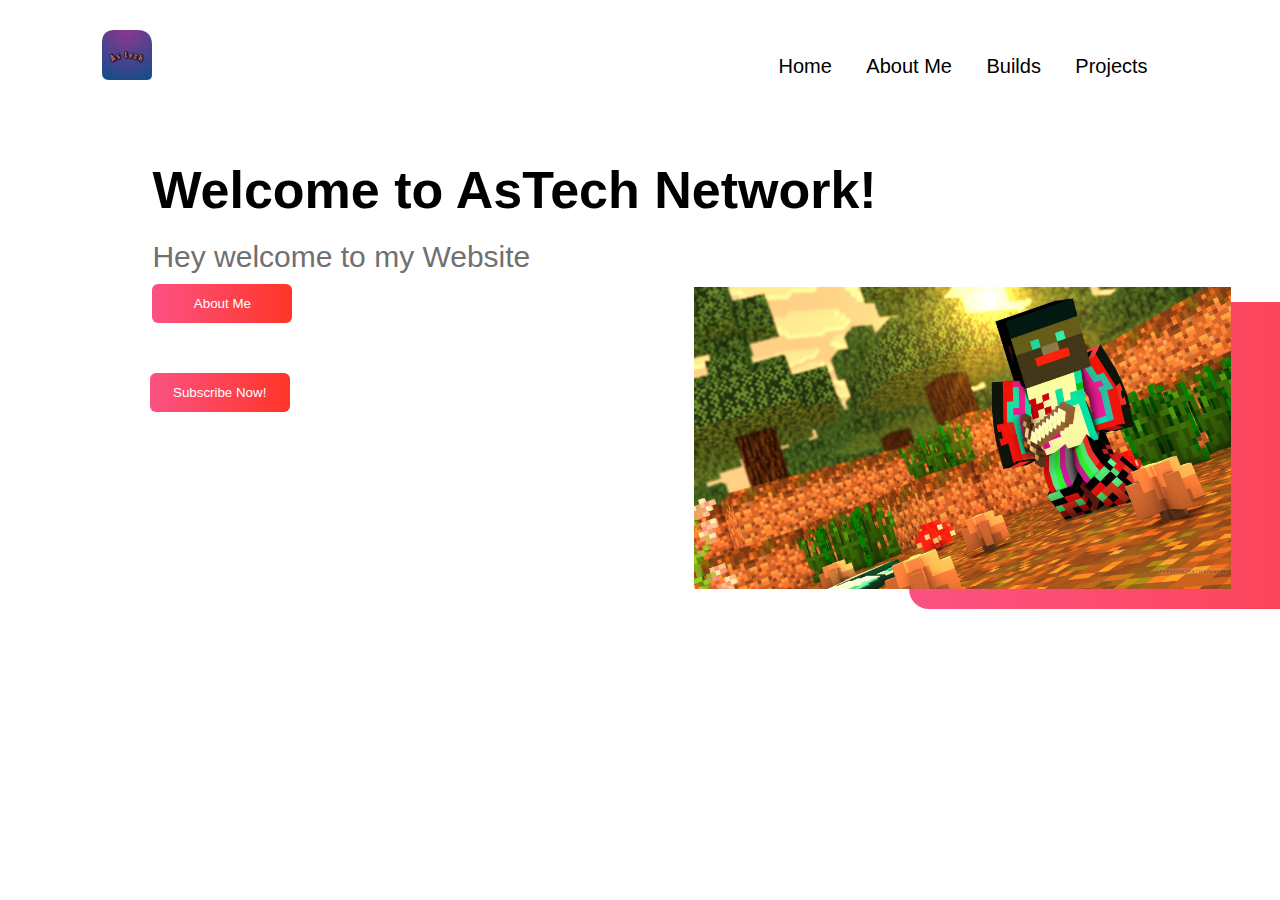
<file: index.html>
<!DOCTYPE html>
<html>
<head>


    <link rel="shortcut icon" href="photo.jpg" />
    <meta name="viewport" content="width=device-width, initial-scale=1.0">
    <link rel="stylesheet" href="style.css">
    <title>AsTech</title>
</head>
<body>
<div class="container">
    <div class="navbar">
<img src="photo.jpg" class="logo">
<nav>
<ul id="menulist">
<li><a href="index.html">Home</a></li>
<li><a href="AsTech About.html">About Me</a></li>
<li><a href="AsTech Builds.html">Builds</a></li>
<li><a href="AsTech Projects.html">Projects</a></li>
</ul>
</nav>
<img src="menu.png" class="menu-icon" onclick="togglemenu()">
    </div>
    
    <div class="row">

        <div class="col-1">
       <h2>Welcome to AsTech Network!</h2>
       <h3> Hey welcome to my Website</h3>
       
        <div class="col-2">
            
        </div>
        <div class="aboutbtn">
<a href="AsTech About.html"><button type="button">About Me<img src="arrow.png"></button></a>

        </div>
    </div>

    <div class="subbtn" >
        <a href=""><button type="button" class="subbtn" >Subscribe Now! <img src="arrow.png"></button></a>
    
    </div>
    
<div class="sidelogo">
    <img src="novaskin-minecraft-wallpaper 1.jpeg" width="50%" >
    <div class="color-box"></div>


    

</div>


<script>
    var menulist = document.getElementById('menulist');

    menulist.style.maxHeight ="0px"

    function togglemenu(){
        if(menulist.style.maxHeight == "0px")
        {

menulist.style.maxHeight = "130px"
        }

        else
        {
            menulist.style.maxHeight = "0px"
        }
     }
    

</script>


</body>
</html>
</file>
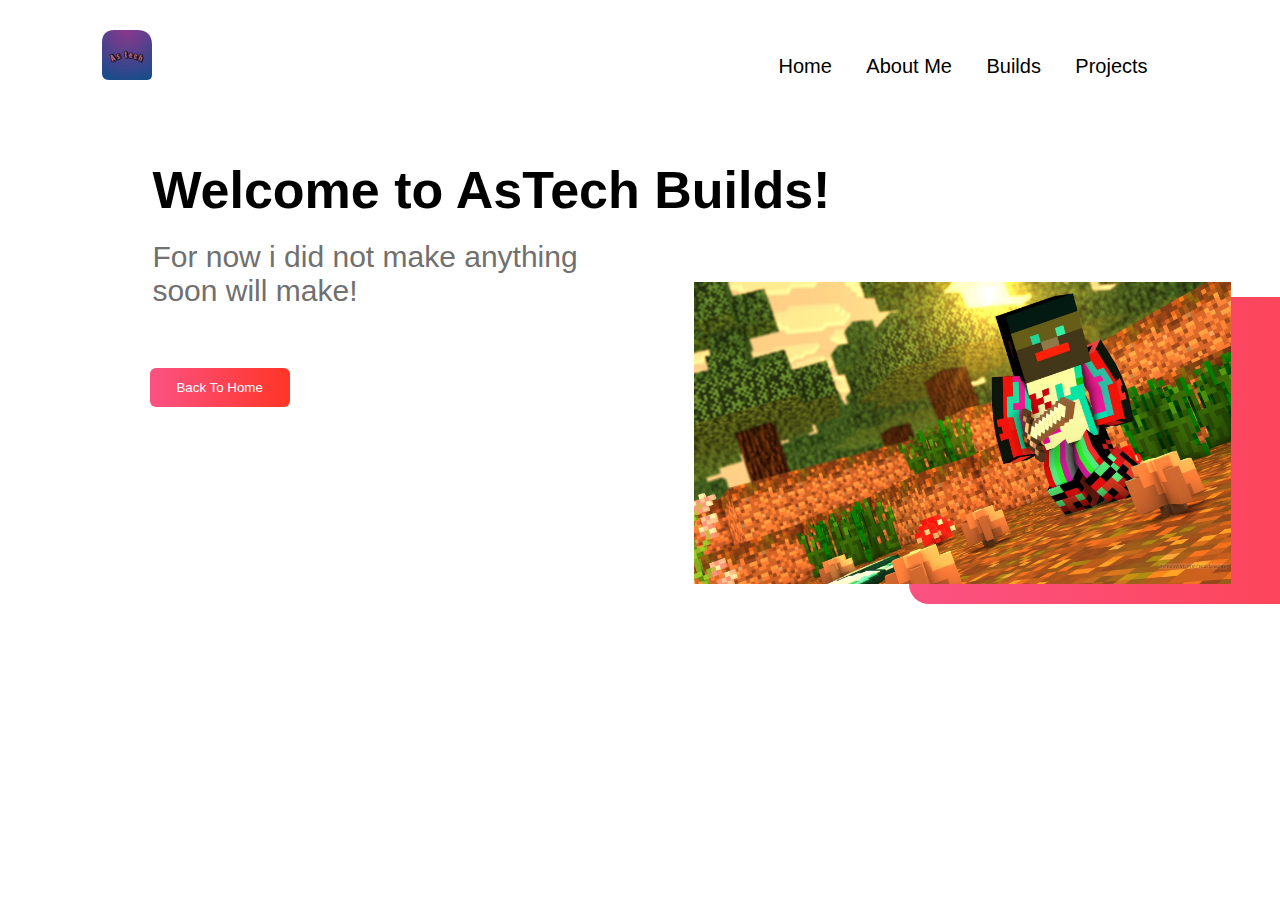
<file: AsTech Builds.html>
<!DOCTYPE html>
<html>
<head>


    <link rel="shortcut icon" href="photo.jpg" />
    <meta name="viewport" content="width=device-width, initial-scale=1.0">
    <link rel="stylesheet" href="AsTech build css.css">
    <title>AsTech Builds </title>
</head>
<body>
<div class="container">
    <div class="navbar">
<img src="photo.jpg" class="logo">
<nav>
<ul id="menulist">
<li><a href="index.html">Home</a></li>
<li><a href="AsTech About.html">About Me</a></li>
<li><a href="AsTech Builds.html">Builds</a></li>
<li><a href="AsTech Projects.html">Projects</a></li>
</ul>
</nav>
<img src="menu.png" class="menu-icon" onclick="togglemenu()">
    </div>
    
    <div class="row">

        <div class="col-1">
       <h2>Welcome to AsTech Builds!</h2>
       <h3> 
           For now i did not make anything 
           <br>
           soon will make!
       </h3>
       
        <div class="col-2">
            
        </div>

    </div>

    <div class="subbtn" >
        <a href="index.html"><button type="button" class="subbtn" >Back To Home <img src="arrow.png"></button></a>
    
    </div>
    
<div class="sidelogo">
    <img src="novaskin-minecraft-wallpaper 1.jpeg" width="50%" >
    <div class="color-box"></div>


    

</div>


<script>
    var menulist = document.getElementById('menulist');

    menulist.style.maxHeight ="0px"

    function togglemenu(){
        if(menulist.style.maxHeight == "0px")
        {

menulist.style.maxHeight = "130px"
        }

        else
        {
            menulist.style.maxHeight = "0px"
        }
     }
    

</script>


</body>
    </html>
</file>
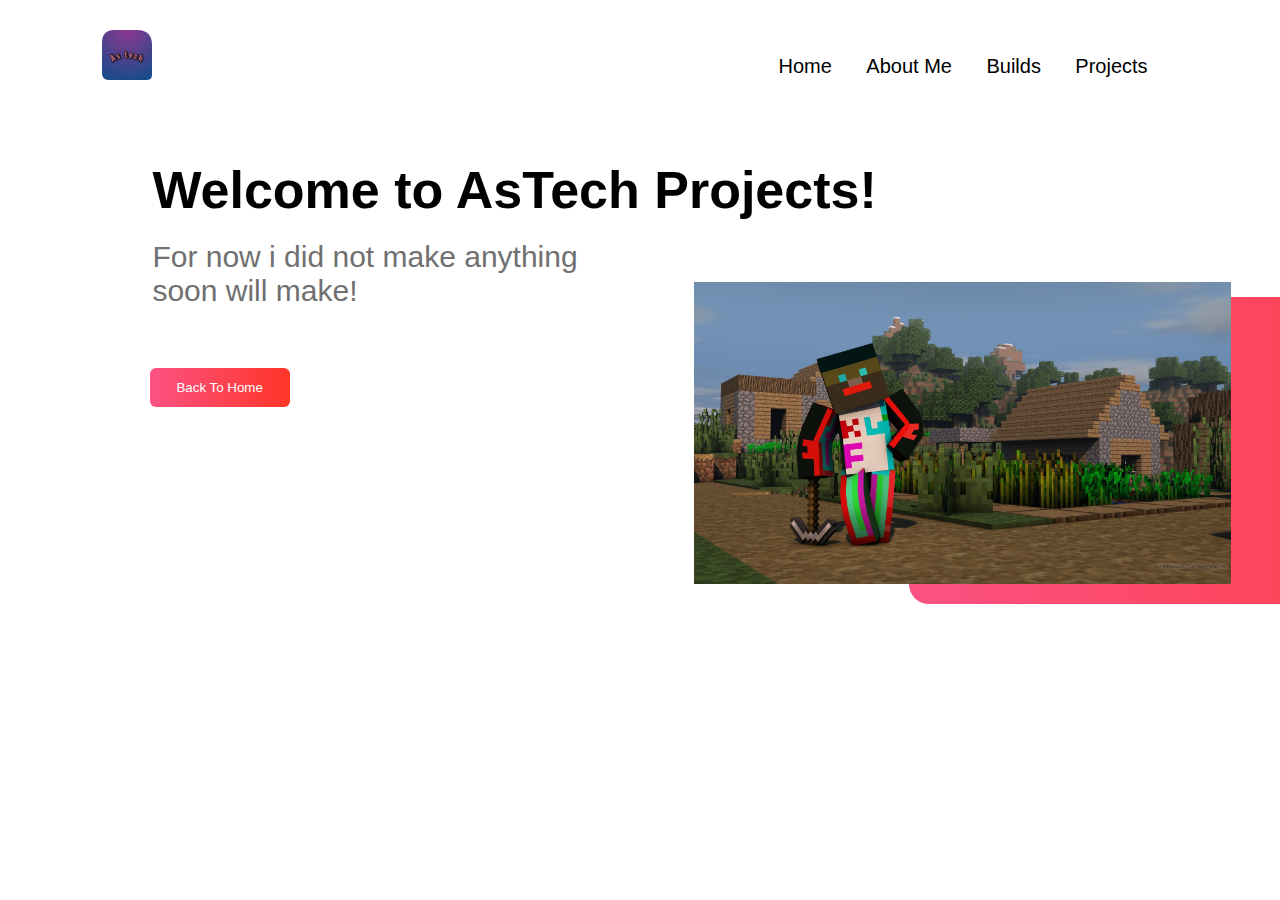
<file: AsTech Projects.html>
<!DOCTYPE html>
<html>
<head>


    <link rel="shortcut icon" href="photo.jpg" />
    <meta name="viewport" content="width=device-width, initial-scale=1.0">
    <link rel="stylesheet" href="AsTech build css.css">
    <title>AsTech Projects </title>
</head>
<body>
<div class="container">
    <div class="navbar">
<img src="photo.jpg" class="logo">
<nav>
<ul id="menulist">
<li><a href="index.html">Home</a></li>
<li><a href="AsTech About.html">About Me</a></li>
<li><a href="AsTech Builds.html">Builds</a></li>
<li><a href="AsTech Projects.html">Projects</a></li>
</ul>
</nav>
<img src="menu.png" class="menu-icon" onclick="togglemenu()">
    </div>
    
    <div class="row">

        <div class="col-1">
       <h2>Welcome to AsTech Projects!</h2>
       <h3> 
           For now i did not make anything 
           <br>
           soon will make!
       </h3>
       
        <div class="col-2">
            
        </div>

    </div>

    <div class="subbtn" >
        <a href="index.html"><button type="button" class="subbtn" >Back To Home <img src="arrow.png"></button></a>
    
    </div>
    
<div class="sidelogo">
    <img src="novaskin-minecraft-wallpaper.jpeg" width="50%" >
    <div class="color-box"></div>


    

</div>


<script>
    var menulist = document.getElementById('menulist');

    menulist.style.maxHeight ="0px"

    function togglemenu(){
        if(menulist.style.maxHeight == "0px")
        {

menulist.style.maxHeight = "130px"
        }

        else
        {
            menulist.style.maxHeight = "0px"
        }
     }
    

</script>


</body>
</html>
</file>
<file: style.css>
*{
margin: 0;
padding: 0;
font-family: sans-serif;
}

.container{

    width: 100%;
    min-height: 100vh;
    padding-left: 8%;
    padding-right: 8%;
    box-sizing: border-box;
    overflow: hidden;
}

.navbar{

  width: 100%;
  display: flex;
  align-items: center;

}
.logo{
    width: 50px;
    cursor: pointer;
    margin: 30px 0;
}
.menu-icon{
    width: 25px;
    cursor: pointer;
    display: none;
}
nav{


    flex: 1;
    text-align: right;
}

nav ul li{

    list-style: none;
    display: inline-block;
    margin-right: 30px;


}






nav ul li a{

    text-decoration: none;
    color: #000;
    font-size: 20px;

}

.col-1{

    flex-basis: 40%;
    position: relative;
    margin-left: 50px;
    top: 50px;
}
.col-1 h2{

    font-size: 52px;
}

.col-1 h3{
    font-size: 30px;
    color: #707070;
    font-weight: 100;
    margin: 20px 0 10px;
}

 button{

    width: 140px;
    border: 0;
    padding: 12px 10px;
    outline: none;
    color: #fff;
    background: linear-gradient(to right, #fb5283 , #ff3527);
    border-radius: 6px;
    cursor: pointer;
    transition: width 0.5s;

 }
 button img{

    width: 30px;
    display: none;
 }
     button:hover img{

        display:  block;
     }
     button:hover{
         
        width: 160px;
        display: flex;
         align-items: center;
         justify-content: space-between;
     }
     

.col-2{

    position: relative;
    flex-basis: 60%;
    display: flex;
    align-items: center;
}

.subbtn{

    position: relative;
    left: 2.2%;
    top: 50px;
    text-decoration: none;
    
}
.abtn{

    position: relative;
    top: 40px;
}

.sidelogo{

    position: relative;
    left: 55%;
}
.sidelogo{
    position: relative;
    bottom: 25px;
}

.color-box{
    position: absolute;
    right: 0;
    top: 5%;
    background: linear-gradient(to right, #fb5283 , #ff3527);
    border-radius: 20px 0 0 20px;
    height: 100%;
    width: 80%;
    z-index: -1;
}
nav ul li a:hover{

color: #ff3527;
}

@media only screen and (max-width:700px){

    nav ul{

        width: 100%;
        background: linear-gradient(to right, #fb5283 , #ff3527);
        position:absolute ;
        top: 75px;
        right: 0;
        z-index: 2;
    }

      nav ul li{
          display: block;
          margin-top: 10px;
          margin-bottom: 10px;
      }


      nav ul li a{

color: #fff;
  
}

.menu-icon{

    display: block;

}

#menulist{

    overflow: hidden;
    transition: 0.5s;
}

.row{

    flex-direction: column-reverse;
    margin: 50px 0;
}

.sidelogo{
position: absolute;
top: 15%;
left: 28%;


}

.color-box{

    position: absolute;
    right: none;
    top: none;
    background: none;
    border-radius: none;
    height: none;
    width: none;
    z-index: none;
}

.subbtn{

    position: relative;
    left: 2.0%;
    top: 40px;
    text-decoration: none;
    
}
.aboutbtn{

    position: absolute;
    top: 100%;
   right: 70%;
}
.col-2{


    flex-direction: 100%;
    margin-bottom: 50px;
}
.sidelogo{
    width: 77%;
}
.col-1 h2{

    font-size: 50px;
}
button{

    width: 140px;
    border: 0;
    padding: 12px 10px;
    outline: none;
    color: #fff;
    background: linear-gradient(to right, #fb5283 , #ff3527);
    border-radius: 6px;
    cursor: pointer;
    transition: width 0.5s;

 }
 button img{

    width: 30px;
    display: none;
 }
     button:hover img{

        display:  block;
     }
     button:hover{
         
        width: 160px;
        display: flex;
         align-items: center;
         justify-content: space-between;
     }
}
</file>
<file: AsTech build css.css>
*{
    margin: 0;
    padding: 0;
    font-family: sans-serif;
    }
    
    .container{
    
        width: 100%;
        min-height: 100vh;
        padding-left: 8%;
        padding-right: 8%;
        box-sizing: border-box;
        overflow: hidden;
    }
    
    .navbar{
    
      width: 100%;
      display: flex;
      align-items: center;
    
    }
    .logo{
        width: 50px;
        cursor: pointer;
        margin: 30px 0;
    }
    .menu-icon{
        width: 25px;
        cursor: pointer;
        display: none;
    }
    nav{
    
    
        flex: 1;
        text-align: right;
    }
    
    nav ul li{
    
        list-style: none;
        display: inline-block;
        margin-right: 30px;
    
    
    }
    
    
    
    
    
    
    nav ul li a{
    
        text-decoration: none;
        color: #000;
        font-size: 20px;
    
    }
    
    .col-1{
    
        flex-basis: 40%;
        position: relative;
        margin-left: 50px;
        top: 50px;
    }
    .col-1 h2{
        font-family: sans-serif;
        font-size: 52px;
    }
    
    .col-1 h3{
        font-size: 30px;
        color: #707070;
        font-weight: 100;
        margin: 20px 0 10px;
        font-family: sans-serif;
    }
    
     button{
    
        width: 140px;
        border: 0;
        padding: 12px 10px;
        outline: none;
        color: #fff;
        background: linear-gradient(to right, #fb5283 , #ff3527);
        border-radius: 6px;
        cursor: pointer;
        transition: width 0.5s;
    
     }
     button img{
    
        width: 30px;
        display: none;
     }
         button:hover img{
    
            display:  block;
         }
         button:hover{
             
            width: 160px;
            display: flex;
             align-items: center;
             justify-content: space-between;
         }
         
    
    .col-2{
    
        position: relative;
        flex-basis: 60%;
        display: flex;
        align-items: center;
    }
    
    .subbtn{
    
        position: relative;
        left: 2.2%;
        top: 50px;
        text-decoration: none;
        
    }
    .abtn{
    
        position: relative;
        top: 40px;
    }
    
    .sidelogo{
    
        position: relative;
        left: 55%;
    }
    .sidelogo{
        position: relative;
        bottom: 25px;
    }
    
    .color-box{
        position: absolute;
        right: 0;
        top: 5%;
        background: linear-gradient(to right, #fb5283 , #ff3527);
        border-radius: 20px 0 0 20px;
        height: 100%;
        width: 80%;
        z-index: -1;
    }
    nav ul li a:hover{
    
    color: #ff3527;
    }
    
    @media only screen and (max-width:700px){
    
        nav ul{
    
            width: 100%;
            background: linear-gradient(to right, #fb5283 , #ff3527);
            position:absolute ;
            top: 75px;
            right: 0;
            z-index: 2;
        }
    
          nav ul li{
              display: block;
              margin-top: 10px;
              margin-bottom: 10px;
          }
    
    
          nav ul li a{
    
    color: #fff;
      
    }
    
    .menu-icon{
    
        display: block;
    
    }
    
    #menulist{
    
        overflow: hidden;
        transition: 0.5s;
    }
    
    .row{
    
        flex-direction: column-reverse;
        margin: 50px 0;
    }
    
    .sidelogo{
    position: absolute;
    top: 15%;
    left: 28%;
    
    
    }
    
    .color-box{
    
        position: absolute;
        right: none;
        top: none;
        background: none;
        border-radius: none;
        height: none;
        width: none;
        z-index: none;
    }
    
    .subbtn{
    
        position: relative;
        left: 2.0%;
        top: 40px;
        text-decoration: none;
        
    }
    .aboutbtn{
    
        position: absolute;
        top: 100%;
       right: 70%;
    }
    .col-2{
    
    
        flex-direction: 100%;
        margin-bottom: 50px;
    }
    .sidelogo{
        width: 77%;
    }
    .col-1 h2{
    
        font-size: 50px;
    }
    button{
    
        width: 140px;
        border: 0;
        padding: 12px 10px;
        outline: none;
        color: #fff;
        background: linear-gradient(to right, #fb5283 , #ff3527);
        border-radius: 6px;
        cursor: pointer;
        transition: width 0.5s;
    
     }
     button img{
    
        width: 30px;
        display: none;
     }
         button:hover img{
    
            display:  block;
         }
         button:hover{
             
            width: 160px;
            display: flex;
             align-items: center;
             justify-content: space-between;
         }
    }
</file>
